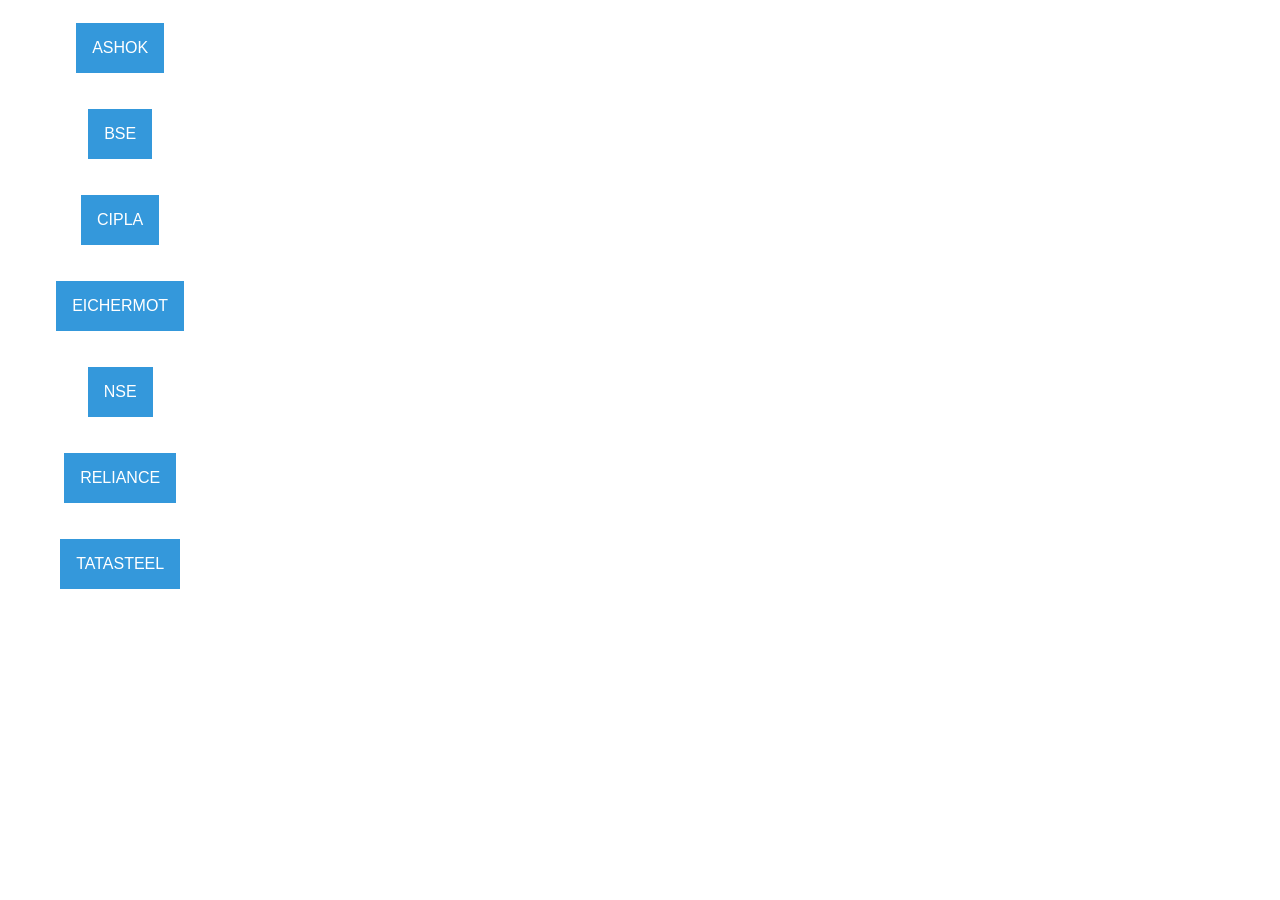
<file: index.html>
<!DOCTYPE html>
<html>
<head>
<meta name="viewport" content="width=device-width, initial-scale=1">
<style>
.dropbtn {
  background-color: #3498DB;
  color: white;
  padding: 16px;
  font-size: 16px;
  border: none;
  cursor: pointer;
}

.dropbtn:hover {
  background-color: #2980B9;
}
 .dropbtn:focus{
 background-color:#87CEEB;
 }

.dropdown {
  position:sticky;
  display: inline-block;
  z-index: 2;
}

.dropdown-content {
  display: none;
  position: absolute;
  background-color: #f1f1f1;
  min-width: 160px;
  overflow: auto;
  box-shadow: 0px 8px 16px 0px rgba(0,0,0,0.2);
  z-index: 1;
}

.dropdown-content a {
  color: black;
  padding: 12px 16px;
  text-decoration: none;
  display: block;
}
.pos{
display: grid;
  grid-template-columns: auto auto auto;
  padding : 5px;
  position: sticky;
  top: 0;
  z-index: 2;
}

.dropdown a:hover {background-color: #ddd;}

.show {display: block;}
body, html {
  height: 100%;
  margin: 0;
  font-family: Arial, Helvetica, sans-serif;
}

* {
  box-sizing: border-box;
}

.bg-image {
  /* The image used */
  background-image: url("https://media.istockphoto.com/id/943292690/photo/financial-and-technical-data-analysis-graph-showing-stock-market-trends.jpg?s=612x612&w=0&k=20&c=pPx6ScJIqxo60fAExwJRIzYNQ_Jd-l-L78yUIJEzfAY=");
  
  /* Add the blur effect */
  filter: blur(8px);
  -webkit-filter: blur(8px);
  
  /* Full height */
  height: 100%; 
  
  /* Center and scale the image nicely */
  background-position: center;
  background-repeat: no-repeat;
  background-size: cover;
}

/* Position text in the middle of the page/image */
.bg-btn {
  
  position: absolute;
  top: 10%;
  left: 20%;
  transform: translate(-50%, -50%);
  z-index: 2;
  width: 40%;
  padding: 5px;
  text-align: center;
}
.bg-text {
  background-color: rgb(0,0,0); /* Fallback color */
  background-color: rgba(0,0,0, 0.4); /* Black w/opacity/see-through */
  color: white;
  font-weight: bold;
  border: 3px solid #f1f1f1;
  position: absolute;
  top: 50%;
  left: 50%;
  transform: translate(-50%, -50%);
  z-index: 2;
  width: 80%;
  padding: 20px;
  text-align: center;
}
</style>
</head>
<body>

<div class="bg-image"></div>

<div class="bg-btn">
  <div class="pos">
<div class="dropdown">
	<br><br><br><br><br><br><br><br><br><br><br><br>
	<br><br><br><br><br><br><br><br><br><br><br><br>
  <a href="ashok.html"><button  class="dropbtn">ASHOK
</button></a>
<br>
<br>
<br>
<a href="BSE.html"><button  class="dropbtn">BSE
</button></a>
<br><br><br>
<a href="cipla.html"><button  class="dropbtn">CIPLA
</button></a>
<br><br><br>
<a href="eichermot.html"><button  class="dropbtn">EICHERMOT
</button></a>
<br><br><br>
<a href="nse.html"><button  class="dropbtn">NSE
</button></a>
<br><br><br>
<a href="reliance.html"><button  class="dropbtn">RELIANCE
</button></a>
<br><br><br>
<a href="tatasteel.html"><button  class="dropbtn">TATASTEEL
</button></a>
  <div id="myDropdown" class="dropdown-content">
    <a href="index.html">NSE</a>
    <a href="#about">BSE</a>
  </div>
</div>
<div class="dropdown">
<div class ="options">
<button onclick="myFunction1()" class="dropbtn">Options</button>
  <div id="myDropdown1" class="dropdown-content">
    <a href="projhtml.html">Logout</a>
  </div>
</div>
</div>
</div>
</div>
<script>
function myFunction() {
  document.getElementById("myDropdown").classList.toggle("show");
}
function myFunction1(){
 document.getElementById("myDropdown1").classList.toggle("show");
}
</script>
</body>
</html>
</file>
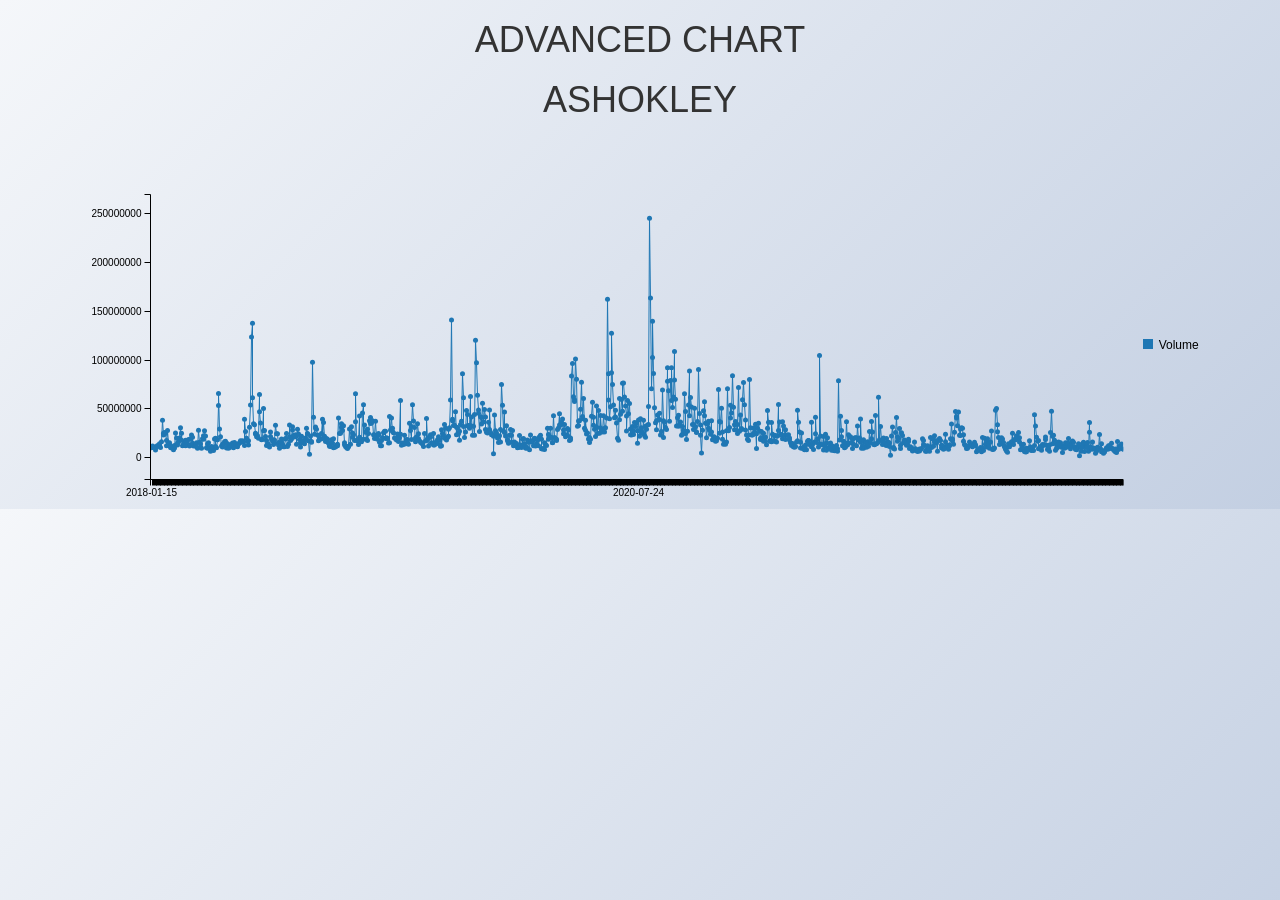
<file: ashok.html>
<!DOCTYPE html>
<html>
	<head>
		<style>
			body{
				background-image: linear-gradient(135deg, #f5f7fa 0%, #c3cfe2 100%)
			}
		</style>
		<b>
			<h1 align="center">ADVANCED CHART</h1>
		</b>
		<h1 align="center">ASHOKLEY</h1>
		<title>Graphs from CSVs</title>
		<link rel='stylesheet' href='stylesheets/style.css' />
		<link rel='stylesheet' href='stylesheets/bootstrap.min.css' />
		<link rel='stylesheet' href='stylesheets/font-awesome.min.css' />

		<!-- Load c3.css -->
		<link href="stylesheets/c3.css" rel="stylesheet" type="text/css">

		<!-- Load d3.js and c3.js -->
		<script src="javascripts/d3.v3.min.js" charset="utf-8"></script>
		<script src="javascripts/c3.min.js"></script>

		<!-- Load papaparse.js -->
		<script src="javascripts/papaparse.min.js"></script>
  	</head>
  	<body>
  	
	<br><br><br>
    
	<div class="container">
    		<div id="chart"></div>
    	</div>

	<script src="javascripts/create-graph-Ashok.js"></script>
  	</body>
</html>
</file>
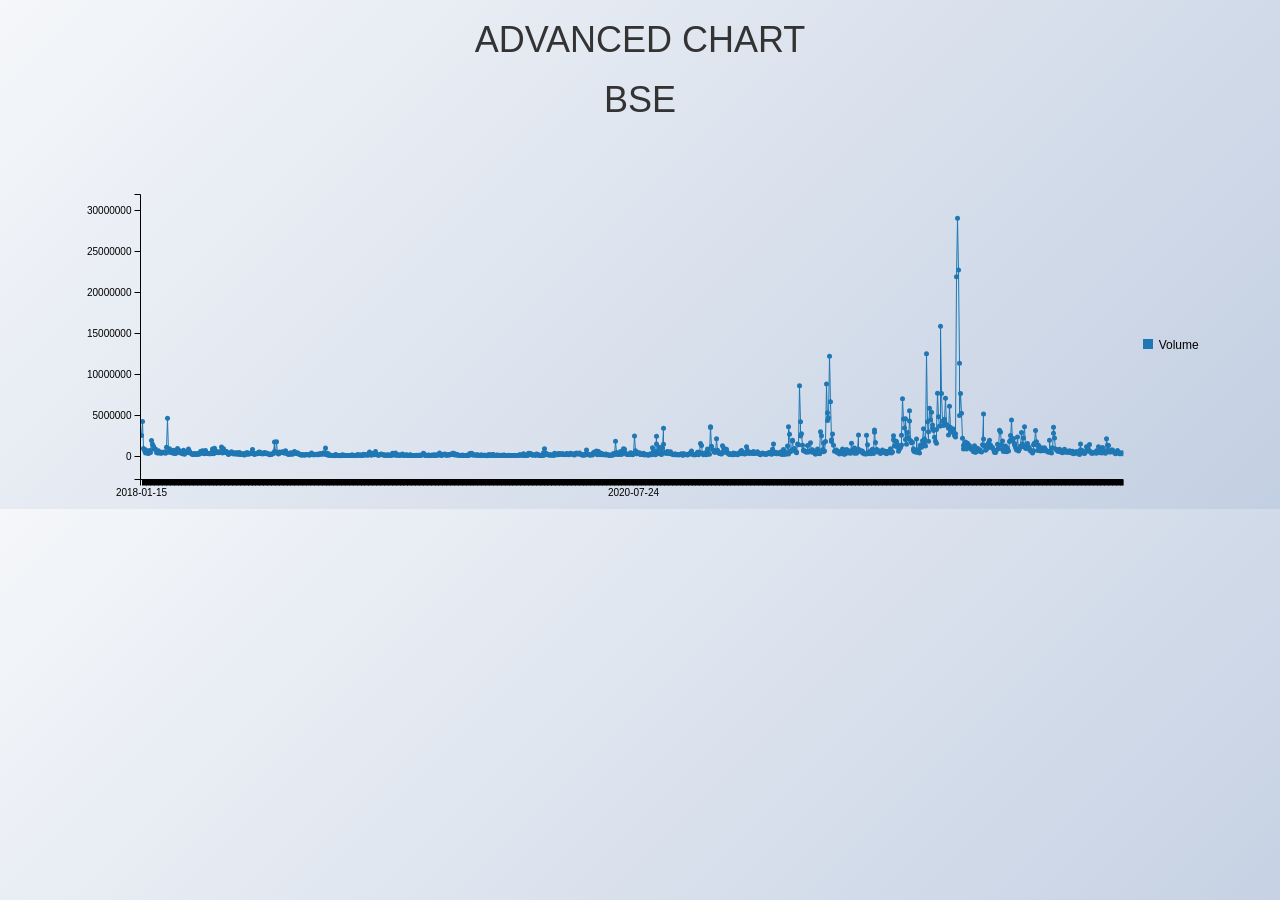
<file: BSE.html>
<!DOCTYPE html>
<html>
	<head>
		<style>
			body{
				background-image: linear-gradient(135deg, #f5f7fa 0%, #c3cfe2 100%)
			}
		</style>
		<b>
			<h1 align="center">ADVANCED CHART</h1>
		</b>
		<h1 align="center">BSE</h1>
		<title>Graphs from CSVs</title>
		<link rel='stylesheet' href='stylesheets/style.css' />
		<link rel='stylesheet' href='stylesheets/bootstrap.min.css' />
		<link rel='stylesheet' href='stylesheets/font-awesome.min.css' />

		<!-- Load c3.css -->
		<link href="stylesheets/c3.css" rel="stylesheet" type="text/css">

		<!-- Load d3.js and c3.js -->
		<script src="javascripts/d3.v3.min.js" charset="utf-8"></script>
		<script src="javascripts/c3.min.js"></script>

		<!-- Load papaparse.js -->
		<script src="javascripts/papaparse.min.js"></script>
  	</head>
  	<body>
  	
	<br><br><br>
    
	<div class="container">
    		<div id="chart"></div>
    	</div>

	<script src="javascripts/create-graph-BSE.js"></script>
  	</body>
</html>
</file>
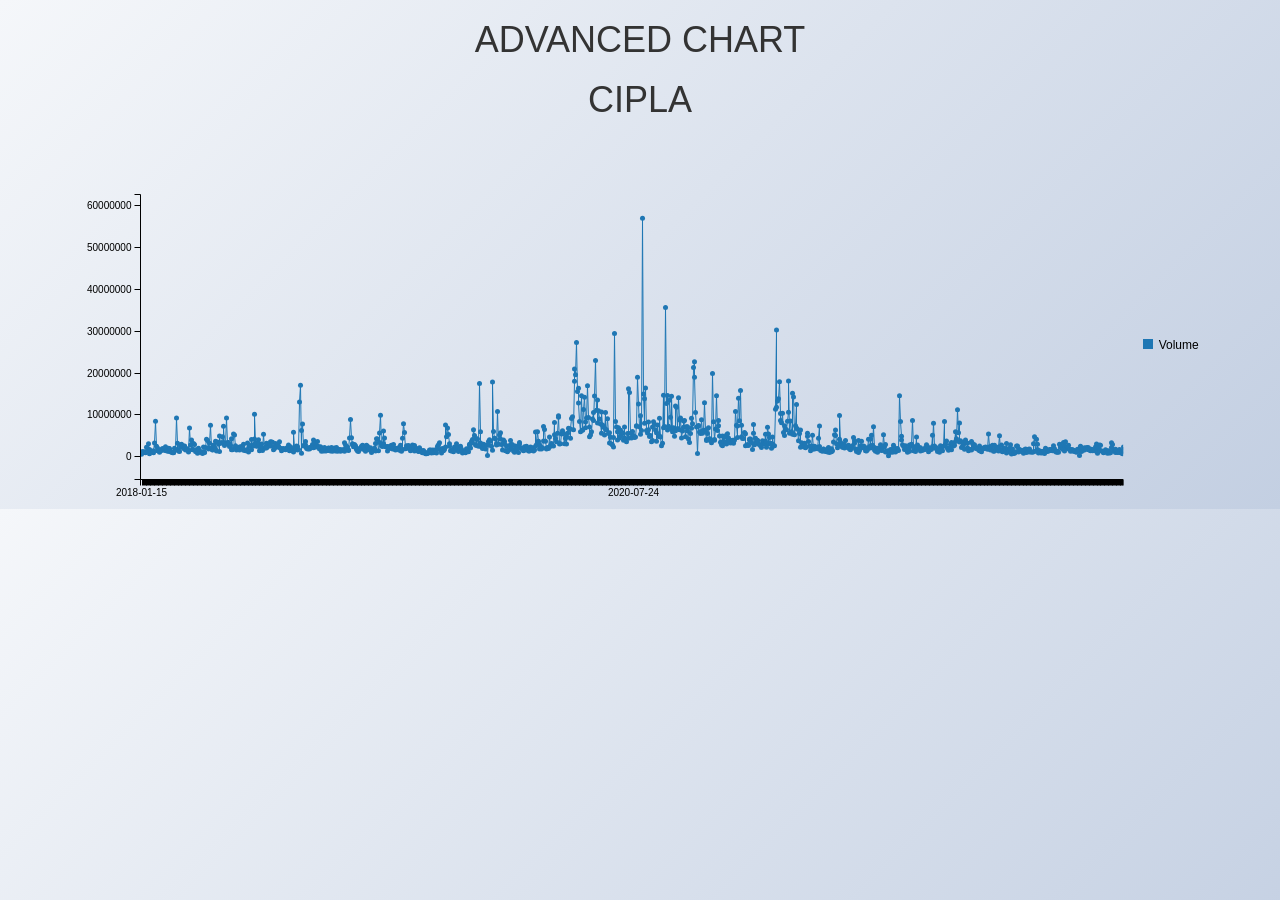
<file: cipla.html>
<!DOCTYPE html>
<html>
	<head>
		<style>
			body{
				background-image: linear-gradient(135deg, #f5f7fa 0%, #c3cfe2 100%)
			}
		</style>
		<title>CIPLA</title>
		<b>
			<h1 align="center">ADVANCED CHART</h1>
		</b>
		<h1 align="center">CIPLA</h1>
		<link rel='stylesheet' href='stylesheets/style.css' />
		<link rel='stylesheet' href='stylesheets/bootstrap.min.css' />
		<link rel='stylesheet' href='stylesheets/font-awesome.min.css' />

		<!-- Load c3.css -->
		<link href="stylesheets/c3.css" rel="stylesheet" type="text/css">

		<!-- Load d3.js and c3.js -->
		<script src="javascripts/d3.v3.min.js" charset="utf-8"></script>
		<script src="javascripts/c3.min.js"></script>

		<!-- Load papaparse.js -->
		<script src="javascripts/papaparse.min.js"></script>
  	</head>
  	<body>
  	
	<br><br><br>
    
	<div class="container">
    		<div id="chart"></div>
    	</div>

	<script src="javascripts/create-graph-Cipla.js"></script>
  	</body>
</html>
</file>
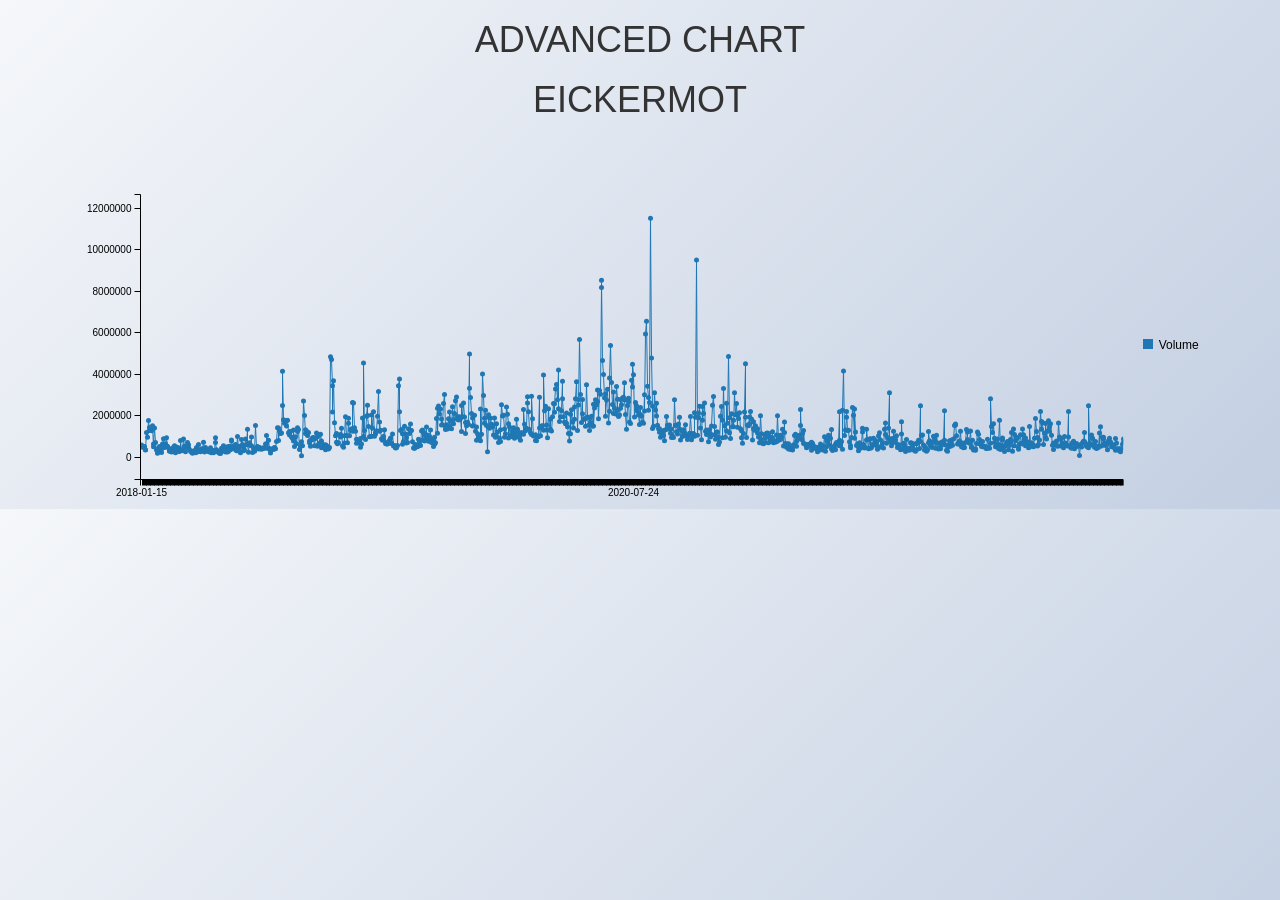
<file: eichermot.html>
<!DOCTYPE html>
<html>
	<head>
		<style>
			body{
				background-image: linear-gradient(135deg, #f5f7fa 0%, #c3cfe2 100%)
			}
		</style>
		<title>EICKERMOT</title>
		<b>
			<h1 align="center">ADVANCED CHART</h1>
		</b>
		<h1 align="center">EICKERMOT</h1>

		<title>Graphs from CSVs</title>
		<link rel='stylesheet' href='stylesheets/style.css' />
		<link rel='stylesheet' href='stylesheets/bootstrap.min.css' />
		<link rel='stylesheet' href='stylesheets/font-awesome.min.css' />

		<!-- Load c3.css -->
		<link href="stylesheets/c3.css" rel="stylesheet" type="text/css">

		<!-- Load d3.js and c3.js -->
		<script src="javascripts/d3.v3.min.js" charset="utf-8"></script>
		<script src="javascripts/c3.min.js"></script>

		<!-- Load papaparse.js -->
		<script src="javascripts/papaparse.min.js"></script>
  	</head>
  	<body>
  	
	<br><br><br>
    
	<div class="container">
    		<div id="chart"></div>
    	</div>

	<script src="javascripts/create-graph-Eichermot.js"></script>
  	</body>
</html>
</file>
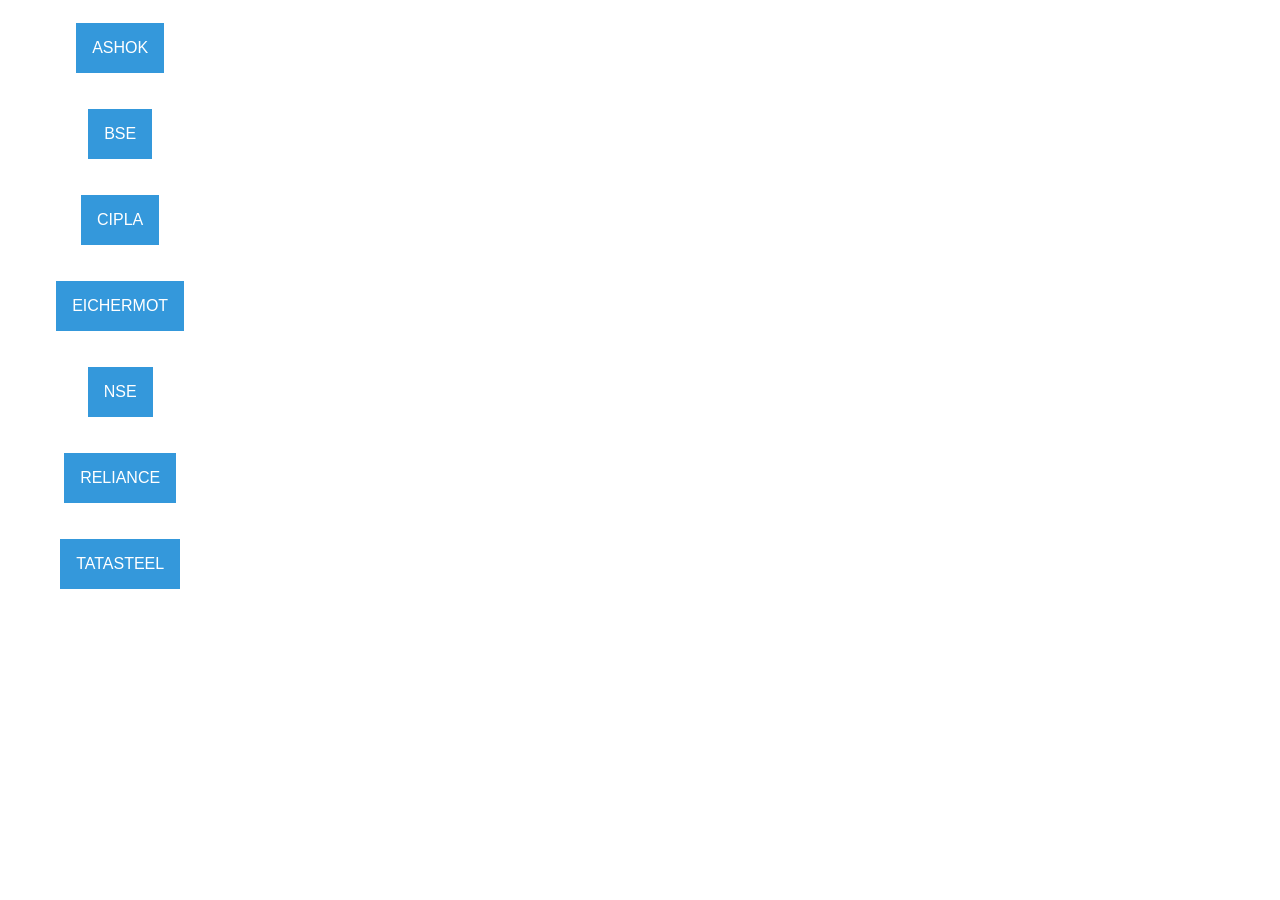
<file: INDEXFORBSE.HTML>
<!DOCTYPE html>
<html>
<head>
<meta name="viewport" content="width=device-width, initial-scale=1">
<style>
.dropbtn {
  background-color: #3498DB;
  color: white;
  padding: 16px;
  font-size: 16px;
  border: none;
  cursor: pointer;
}

.dropbtn:hover {
  background-color: #2980B9;
}
 .dropbtn:focus{
 background-color:#87CEEB;
 }

.dropdown {
  position:sticky;
  display: inline-block;
  z-index: 2;
}

.dropdown-content {
  display: none;
  position: absolute;
  background-color: #f1f1f1;
  min-width: 160px;
  overflow: auto;
  box-shadow: 0px 8px 16px 0px rgba(0,0,0,0.2);
  z-index: 1;
}

.dropdown-content a {
  color: black;
  padding: 12px 16px;
  text-decoration: none;
  display: block;
}
.pos{
display: grid;
  grid-template-columns: auto auto auto;
  padding : 5px;
  position: sticky;
  top: 0;
  z-index: 2;
}

.dropdown a:hover {background-color: #ddd;}

.show {display: block;}
body, html {
  height: 100%;
  margin: 0;
  font-family: Arial, Helvetica, sans-serif;
}

* {
  box-sizing: border-box;
}

.bg-image {
  /* The image used */
  background-image: url("https://images.pexels.com/photos/6801648/pexels-photo-6801648.jpeg?auto=compress&cs=tinysrgb&w=600");
  
  /* Add the blur effect */
  
  
  /* Full height */
  height: 100%; 
  
  /* Center and scale the image nicely */
  background-position: center;
  background-repeat: no-repeat;
  background-size: cover;
}

/* Position text in the middle of the page/image */
.bg-btn {
  
  position: absolute;
  top: 10%;
  left: 20%;
  transform: translate(-50%, -50%);
  z-index: 2;
  width: 40%;
  padding: 5px;
  text-align: center;
}
.bg-text {
  background-color: rgb(0,0,0); /* Fallback color */
  background-color: rgba(0,0,0, 0.4); /* Black w/opacity/see-through */
  color: white;
  font-weight: bold;
  border: 3px solid #f1f1f1;
  position: absolute;
  top: 50%;
  left: 50%;
  transform: translate(-50%, -50%);
  z-index: 2;
  width: 80%;
  padding: 20px;
  text-align: center;
}
</style>
</head>
<body>

<div class="bg-image"></div>

<div class="bg-btn">
  <div class="pos">
<div class="dropdown">
	<br><br><br><br><br><br><br><br><br><br><br><br>
	<br><br><br><br><br><br><br><br><br><br><br><br>
  <a href="ashok.html"><button  class="dropbtn">ASHOK
</button></a>
<br>
<br>
<br>
<a href="BSE.html"><button  class="dropbtn">BSE
</button></a>
<br><br><br>
<a href="cipla.html"><button  class="dropbtn">CIPLA
</button></a>
<br><br><br>
<a href="eichermot.html"><button  class="dropbtn">EICHERMOT
</button></a>
<br><br><br>
<a href="nse.html"><button  class="dropbtn">NSE
</button></a>
<br><br><br>
<a href="reliance.html"><button  class="dropbtn">RELIANCE
</button></a>
<br><br><br>
<a href="tatasteel.html"><button  class="dropbtn">TATASTEEL
</button></a>
  <div id="myDropdown" class="dropdown-content">
    <a href="index.html">NSE</a>
    <a href="#about">BSE</a>
  </div>
</div>
<div class="dropdown">
<div class ="options">
<button onclick="myFunction1()" class="dropbtn">Options</button>
  <div id="myDropdown1" class="dropdown-content">
    <a href="projhtml.html">Logout</a>
  </div>
</div>
</div>
</div>
</div>
<script>
function myFunction() {
  document.getElementById("myDropdown").classList.toggle("show");
}
function myFunction1(){
 document.getElementById("myDropdown1").classList.toggle("show");
}
</script>
</body>
</html>
</file>
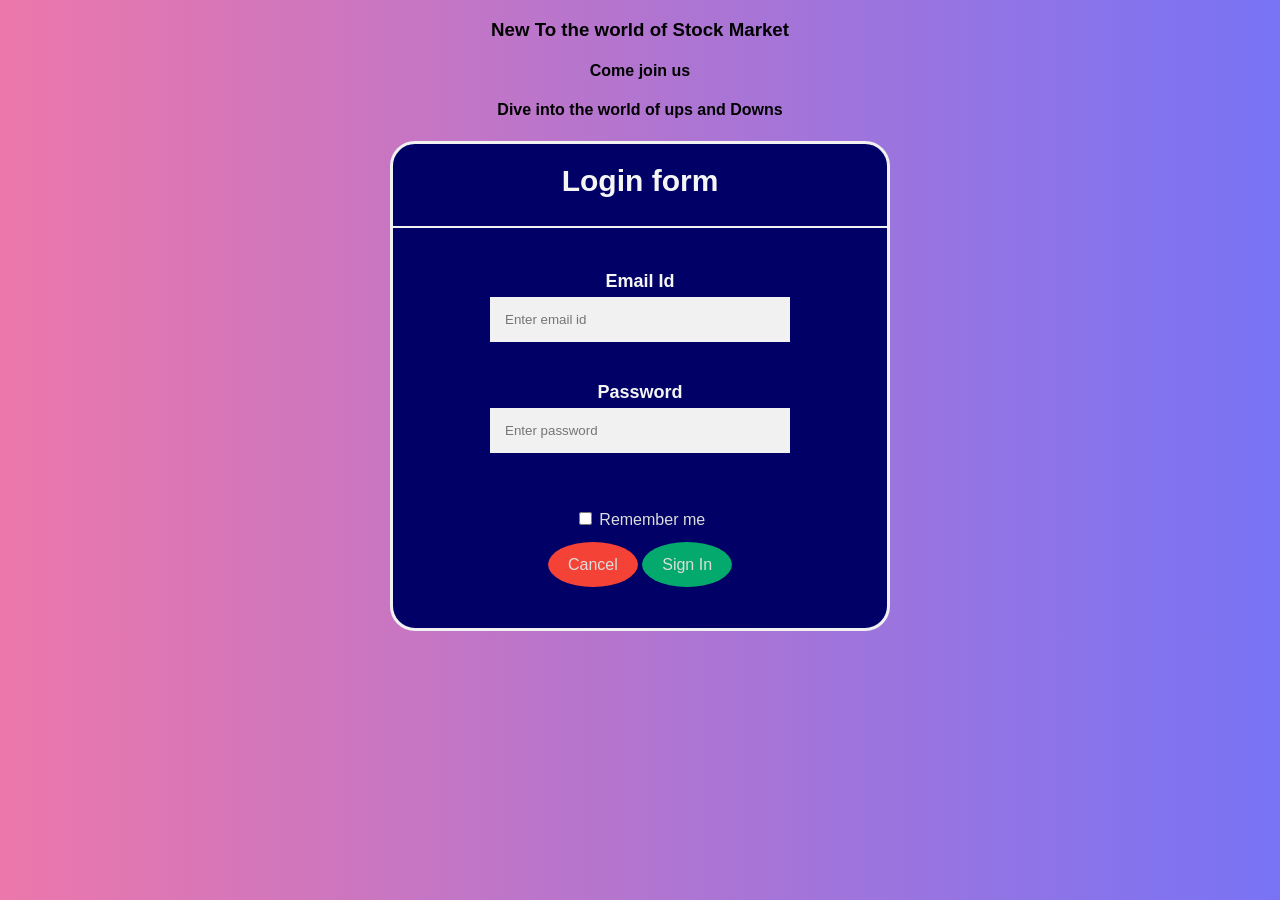
<file: logproj.html>
<!DOCTYPE html>
<html>
<style>
body {font-family: Arial, Helvetica, sans-serif;}
* {box-sizing: border-box;
  
}

input[type=text], input[type=password] {
  width: 300px;
  padding: 15px;
  margin: 5px 0 22px 0;
  display: inline-block;
  border: none;
  background: #f1f1f1;
}

input[type=text]:focus, input[type=password]:focus {
  background-color: #ddd;
  outline: red;
}

hr {
  border: 1px solid #f1f1f1;
  margin-bottom: 25px;
}

button {
  background-color: #04AA6D;
  color: white;
  padding: 14px 20px;
  margin: 8px 0;
  border: none;
  cursor: pointer;
  width: auto;
  opacity: 0.9;
}

button:hover {
  opacity:1;
}


.cancelbtn {
  padding: 14px 20px;
  background-color: #f44336;
}
.signupbtn{

 padding: 14px 20px;
  background-color: #04AA6D;
}

.cancelbtn, .signupbtn {
  border-radius: 75%;
}


.container {
  padding: 16px;
}
p{
  color: #ddd;
}

.clearfix::after {
  content: "";
  clear: both;
  display: table;
}
a:link {
  text-decoration: none;
  color: #ddd;
}

a:visited {
  text-decoration: none;color: #ddd;
}

a:hover {
  text-decoration: none;color: #ddd;
}

a:active {
  text-decoration: none;color: #ddd;
}


@media screen and (max-width: 300px) {
  .cancelbtn, .signupbtn {
     width: auto;
  }
}
body{
    
    background-image: linear-gradient(to right, #ec77ab 0%, #7873f5 100%);
    }
    form {
  border: 3px solid #f1f1f1;
  width: 500px;
  background-color: rgb(0, 0, 102);
  border-radius: 25px;

}
label{
  color: whitesmoke;
  text-align: left;
  font-size: large;
}
header{
  color: whitesmoke;
  font-size: 30px;
  padding: 20px;
}
</style>
<body>
<center>
    
    <h3 align="center">New To the world of Stock Market</h3>
    <h4>Come join us</h4>
    <h4>Dive into the world of ups and Downs</h4>
    
    <form >
      <header><b>Login form</b></header>
      <hr>
      <br>
        
        <label for ="email"><b>Email Id</b></label><br>
        <input type="text" placeholder="Enter email id" name="email" id="email" required>
        <br>
        <br>
        <label for ="password"><b>Password</b></label><br>
        <input type="password" placeholder="Enter password" name="psw" id="psw" required>
        <br>
        <br>
        
    <p>  <input type="checkbox"  name="remember" style="margin-bottom:15px"> Remember me
    </label></p>
    
    

    <div class="clearfix">
      <a href="projhtml.html"button type="button" class="cancelbtn">Cancel</button></a>
        <a href="logproj.html"  button type="submit" class="signupbtn">Sign In</button></a>
    </div>
  </div>
  <br>
  <br>
  <br>
</form>

</center>
</body>
</html>
</file>
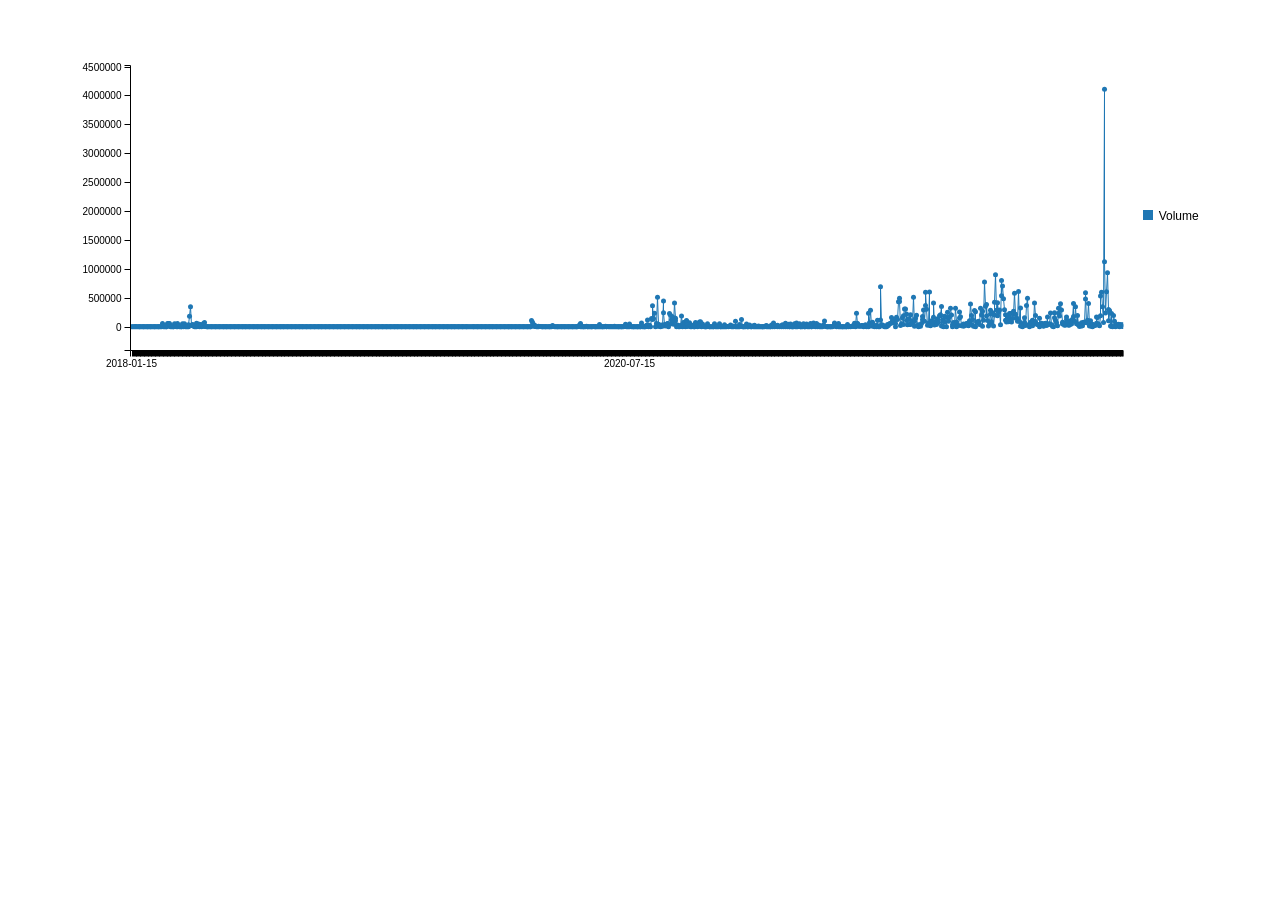
<file: nse.html>
<!DOCTYPE html>
<html>
	<head>
		<title>Graphs from CSVs</title>
		<link rel='stylesheet' href='stylesheets/style.css' />
		<link rel='stylesheet' href='stylesheets/bootstrap.min.css' />
		<link rel='stylesheet' href='stylesheets/font-awesome.min.css' />

		<!-- Load c3.css -->
		<link href="stylesheets/c3.css" rel="stylesheet" type="text/css">

		<!-- Load d3.js and c3.js -->
		<script src="javascripts/d3.v3.min.js" charset="utf-8"></script>
		<script src="javascripts/c3.min.js"></script>

		<!-- Load papaparse.js -->
		<script src="javascripts/papaparse.min.js"></script>
  	</head>
  	<body>
  	
	<br><br><br>
    
	<div class="container">
    		<div id="chart"></div>
    	</div>

	<script src="javascripts/create-graph-Nse.js"></script>
  	</body>
</html>
</file>
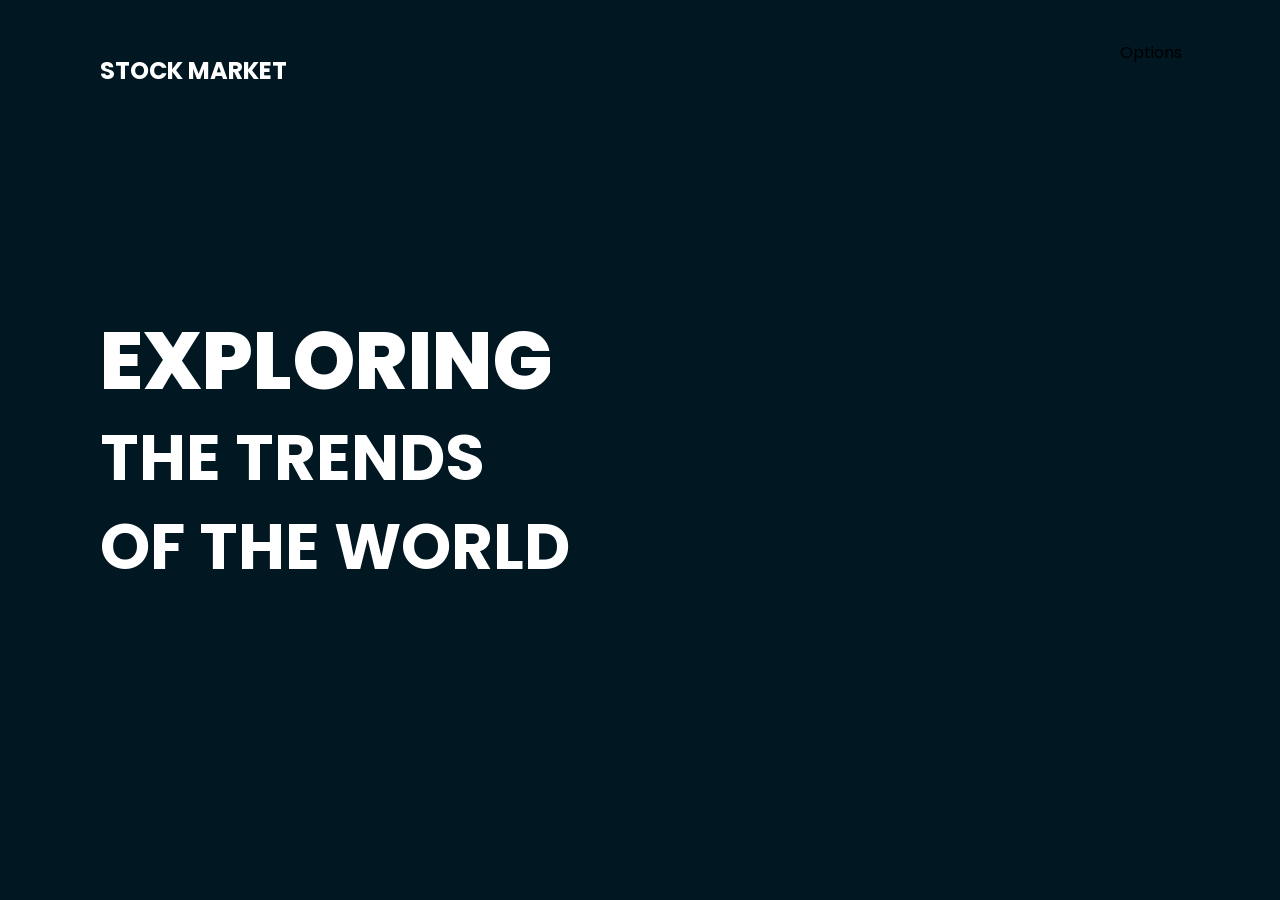
<file: projhtml.html>
<!DOCTYPE html>
<html lang="en">
    <head>
        <meta charset="utf-8" />
        <title>Travel Landing Page </title>
        
        <meta name="viewport" content="width=device-width, initial-scale=1, minimum-scale=1, maximum-scale=1" />
        <link rel="stylesheet" href="need1.css">
    </head>
      <body>
        <section class="showcase">
            <header>
              <h2 class="logo">Stock Market</h2>
              <div class="toggle">Options</div>
            </header>
            <video src="C:\Users\Shaik Aswia Simeen\OneDrive\Desktop\Flipr\video.02" muted loop autoplay></video>
            <div class="overlay"></div>
            <div class="text">
              
              <h2>Exploring</h2>
              <br>
              <h3>The Trends</h3>
              <br>
              <h3>Of the World</h3>
            </div>
            
          </section>
        <div class="menu">
            <ul>
              <li><a href="logproj.html">Login</a></li>
              <br>
              <br>
              <li><a href="regproj.html">Register</a></li>
            </ul>
          </div>
          <script>
          const menuToggle = document.querySelector('.toggle');
      const showcase = document.querySelector('.showcase');

      menuToggle.addEventListener('click', () => {
        menuToggle.classList.toggle('active');
        showcase.classList.toggle('active');
      })
      </script>
      </body>
</html>
</file>
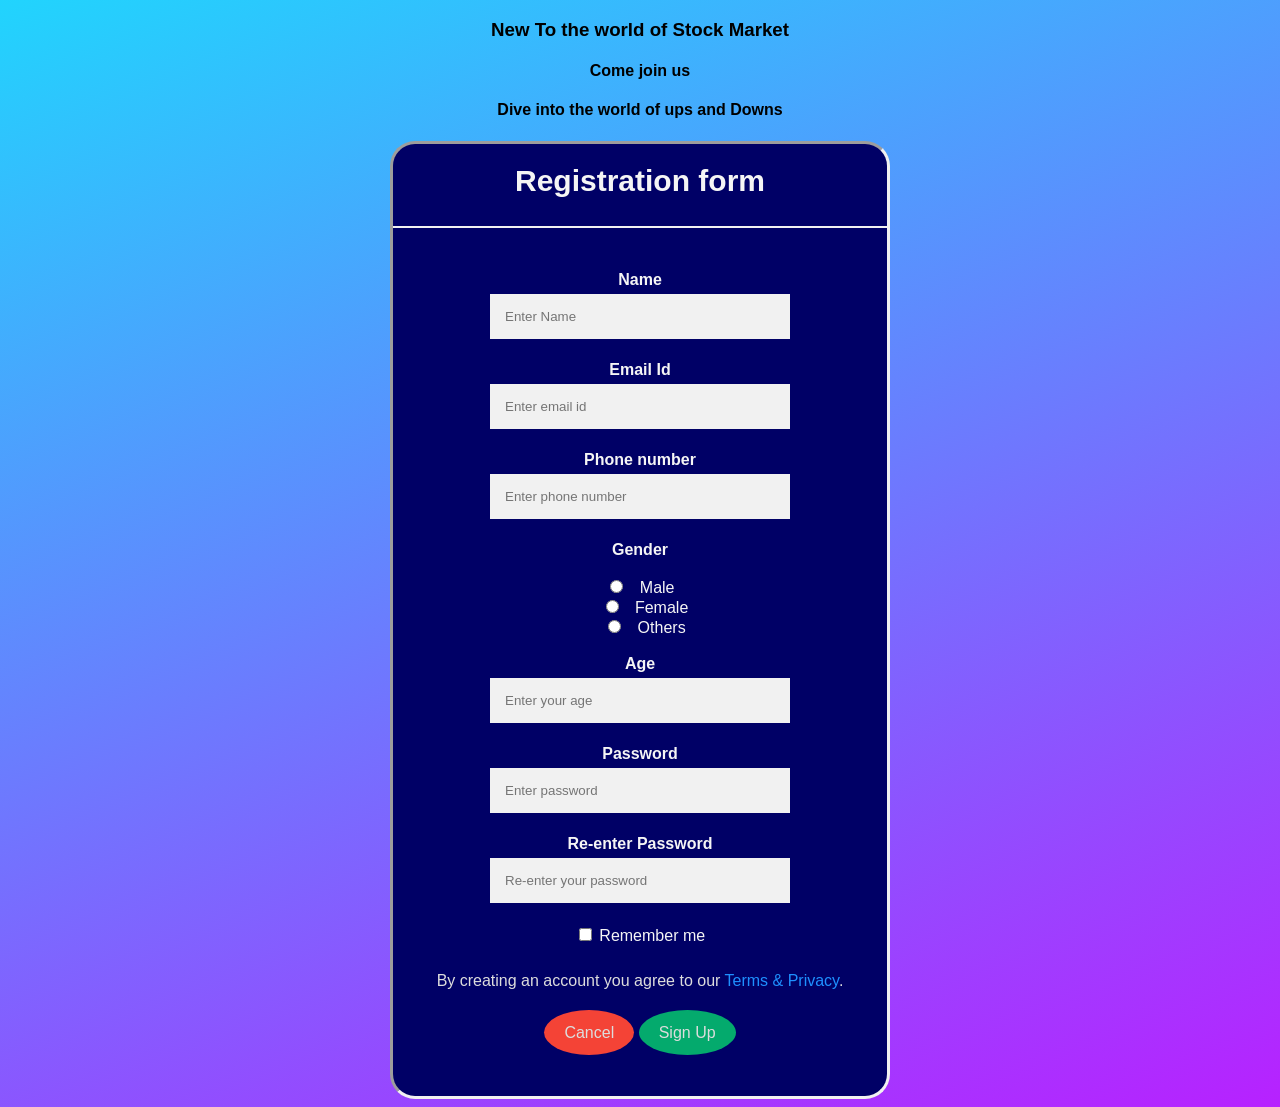
<file: regproj.html>
<!DOCTYPE html>
<html>
<style>
body {font-family: Arial, Helvetica, sans-serif;}
* {box-sizing: border-box;
  
}

input[type=text], input[type=password] {
  width: 300px;
  padding: 15px;
  margin: 5px 0 22px 0;
  display: inline-block;
  border: none;
  background: #f1f1f1;
}

input[type=text]:focus, input[type=password]:focus {
  background-color: #ddd;
  outline: red;
}

hr {
  border: 1px solid #f1f1f1;
  margin-bottom: 25px;
}

button {
  background-color: #04AA6D;
  color: white;
  padding: 14px 20px;
  margin: 8px 0;
  border: none;
  cursor: pointer;
  width: auto;
  opacity: 0.9;
}

button:hover {
  opacity:1;
}


.cancelbtn {
  padding: 14px 20px;
  background-color: #f44336;
}
.signupbtn{

 padding: 14px 20px;
  background-color: #04AA6D;
}

.cancelbtn, .signupbtn {
  border-radius: 75%;
}


.container {
  padding: 16px;
}
p{
  color: #ddd;
}

.clearfix::after {
  content: "";
  clear: both;
  display: table;
}
a:link {
  text-decoration: none;
  color: #ddd;
}

a:visited {
  text-decoration: none;color: #ddd;
}

a:hover {
  text-decoration: none;color: #ddd;
}

a:active {
  text-decoration: none;color: #ddd;
}


@media screen and (max-width: 300px) {
  .cancelbtn, .signupbtn {
     width: auto;
  }
}
body{
    background-image: linear-gradient(-20deg, #b721ff 0%, #21d4fd 100%);
    }
form {
  border: 3px inset #f1f1f1;
  width: 500px;
  background-color: rgb(0, 0, 102);
  border-radius: 25px;

}
label{
  color: whitesmoke;
  text-align: left;
  font-size: medium;
}
header{
  color: whitesmoke;
  font-size: 30px;
  padding: 20px;
}
</style>
<body>
<center>
    
    <h3 align="center">New To the world of Stock Market</h3>
    <h4>Come join us</h4>
    <h4>Dive into the world of ups and Downs</h4>
    
    <form >
      <header><b>Registration form</b></header>
      <hr>
      <br>
        <label for="Name"><b>Name</b></label><br>
        <input type="text" placeholder="Enter Name" name="name" id="name" required>
        <br>
        <label for ="email"><b>Email Id</b></label><br>
        <input type="text" placeholder="Enter email id" name="email" id="email" required>
        <br>
        <label for ="Phone number"><b>Phone number</b></label><br>
        <input type="text" placeholder="Enter phone number" name="Phone number" id="phone-number" required>
        <br>
        <label for="gender"><b>Gender</b></label><br> <br>
        
        <input type="radio" id="Male" name="gender" value="Male">
  <label for="gender">Male</label><br>
  <input type="radio" id="Female" name="gender" value="Female">
  <label for="gender">Female</label><br>
  <input type="radio" id="Others" name="gender" value="Others">
  <label for="gender">Others</label>
        </select>
        <br> <br>
        <label for="age"><b>Age</b></label><br>
        <input type="text" placeholder="Enter your age" name="age" id="age" required>
        <br>

        <label for ="password"><b>Password</b></label><br>
        <input type="password" placeholder="Enter password" name="psw" id="psw" required>
        <br>
        <label for ="retype-psw"><b>Re-enter Password</b></label><br>
        <input type="password" placeholder="Re-enter your password" name="retype-psw" id="retype-psw" required>
        <br>
    <label>
      <input type="checkbox"  name="remember" style="margin-bottom:15px"> Remember me
    </label>
    
    <p>By creating an account you agree to our <a href="#" style="color:dodgerblue">Terms & Privacy</a>.</p>
<br>

    <div class="clearfix">
      <a href="projhtml.html"button type="button" class="cancelbtn">Cancel</button></a>
        <a href="logproj.html"  button type="submit" class="signupbtn">Sign Up</button></a>
    </div>
  </div>
  <br>
  <br>
  <br>
</form>

</center>
</body>
</html>
</file>
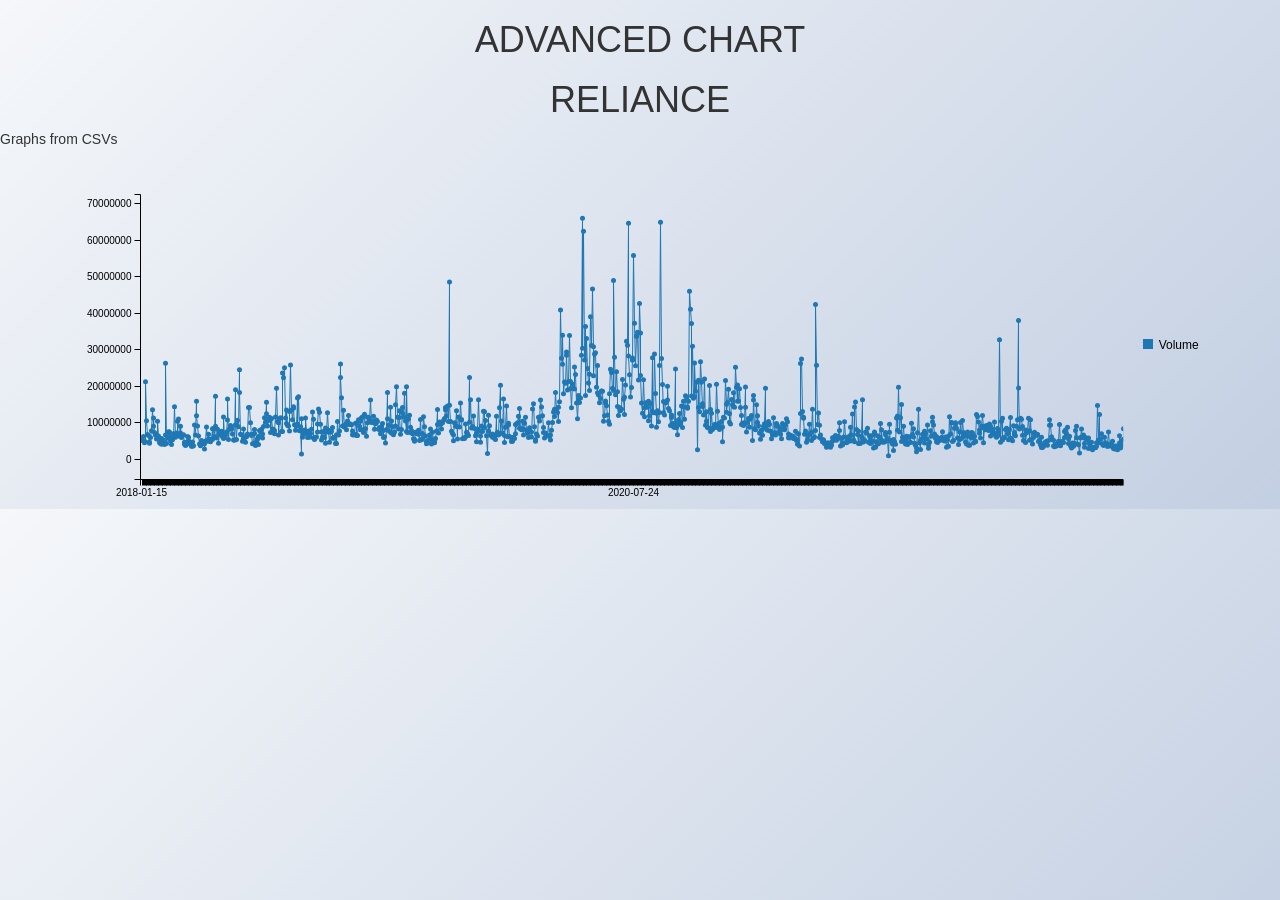
<file: reliance.html>
<!DOCTYPE html>
<html>
	<head>
		<style>
			body{
				background-image: linear-gradient(135deg, #f5f7fa 0%, #c3cfe2 100%)
			}
		</style>
		<b>
			<h1 align="center">ADVANCED CHART</h1>
		</b>
		<h1 align="center">RELIANCE</h1
		<title>Graphs from CSVs</title>
		<link rel='stylesheet' href='stylesheets/style.css' />
		<link rel='stylesheet' href='stylesheets/bootstrap.min.css' />
		<link rel='stylesheet' href='stylesheets/font-awesome.min.css' />

		<!-- Load c3.css -->
		<link href="stylesheets/c3.css" rel="stylesheet" type="text/css">

		<!-- Load d3.js and c3.js -->
		<script src="javascripts/d3.v3.min.js" charset="utf-8"></script>
		<script src="javascripts/c3.min.js"></script>

		<!-- Load papaparse.js -->
		<script src="javascripts/papaparse.min.js"></script>
  	</head>
  	<body>
  	
	<br><br><br>
    
	<div class="container">
    		<div id="chart"></div>
    	</div>

	<script src="javascripts/create-graph-Reliance.js"></script>
  	</body>
</html>
</file>
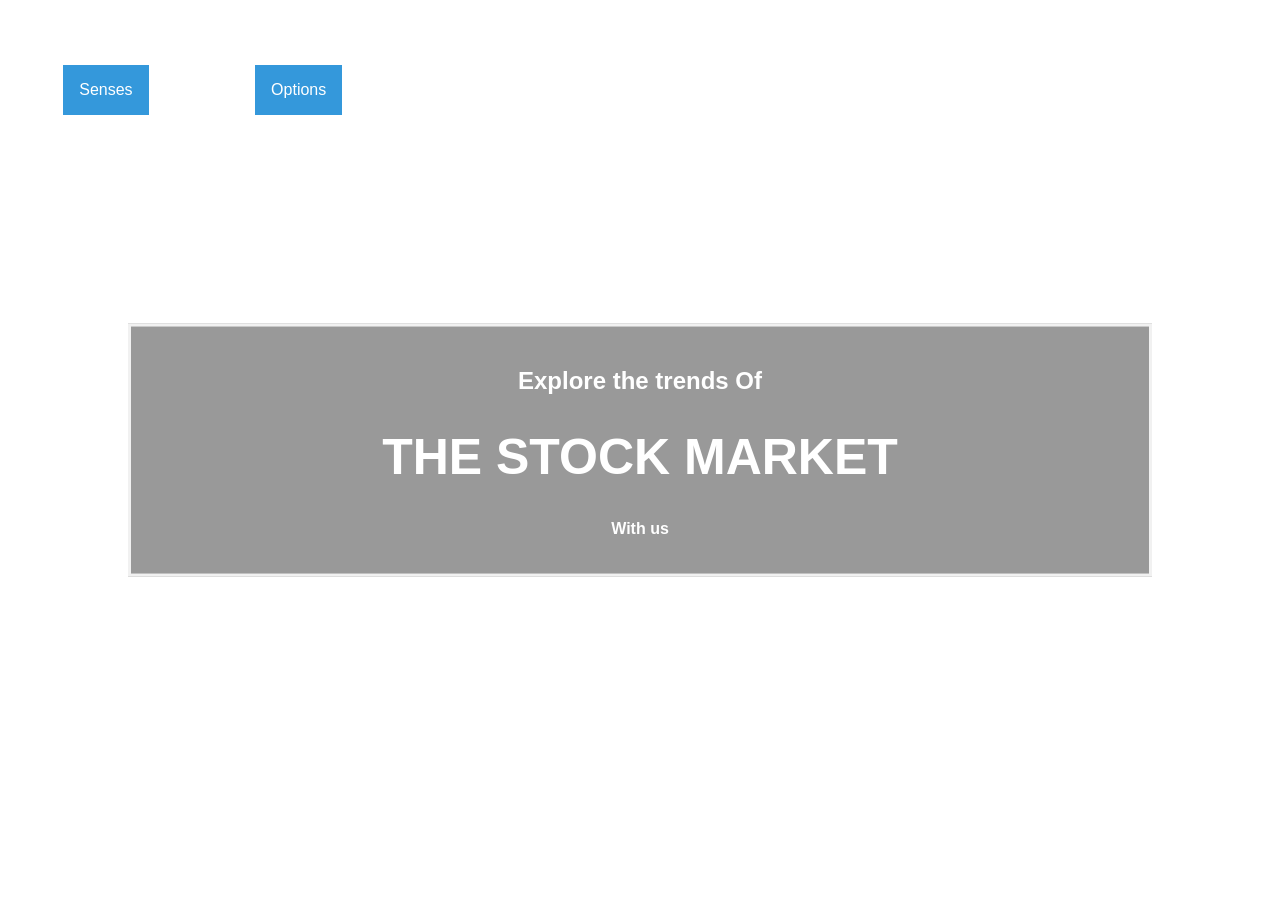
<file: selectproj.html>
<!DOCTYPE html>
<html>
<head>
<meta name="viewport" content="width=device-width, initial-scale=1">
<style>
.dropbtn {
  background-color: #3498DB;
  color: white;
  padding: 16px;
  font-size: 16px;
  border: none;
  cursor: pointer;
}

.dropbtn:hover {
  background-color: #2980B9;
}
 .dropbtn:focus{
 background-color:#87CEEB;
 }

.dropdown {
  position:sticky;
  display: inline-block;
  z-index: 2;
}

.dropdown-content {
  display: none;
  position: absolute;
  background-color: #f1f1f1;
  min-width: 160px;
  overflow: auto;
  box-shadow: 0px 8px 16px 0px rgba(0,0,0,0.2);
  z-index: 1;
}

.dropdown-content a {
  color: black;
  padding: 12px 16px;
  text-decoration: none;
  display: block;
}
.pos{
display: grid;
  grid-template-columns: auto auto auto;
  padding : 5px;
  position: sticky;
  top: 0;
  z-index: 2;
}

.dropdown a:hover {background-color: #ddd;}

.show {display: block;}
body, html {
  height: 100%;
  margin: 0;
  font-family: Arial, Helvetica, sans-serif;
}

* {
  box-sizing: border-box;
}

.bg-image {
  /* The image used */
  background-image: url("https://wallpaperaccess.com/full/1393720.jpg");
  
  /* Add the blur effect */
  filter: blur(8px);
  -webkit-filter: blur(8px);
  
  /* Full height */
  height: 100%; 
  
  /* Center and scale the image nicely */
  background-position: center;
  background-repeat: no-repeat;
  background-size: cover;
}

/* Position text in the middle of the page/image */
.bg-btn {
  
  position: absolute;
  top: 10%;
  left: 20%;
  transform: translate(-50%, -50%);
  z-index: 2;
  width: 40%;
  padding: 5px;
  text-align: center;
}
.bg-text {
  background-color: rgb(0,0,0); /* Fallback color */
  background-color: rgba(0,0,0, 0.4); /* Black w/opacity/see-through */
  color: white;
  font-weight: bold;
  border: 3px solid #f1f1f1;
  position: absolute;
  top: 50%;
  left: 50%;
  transform: translate(-50%, -50%);
  z-index: 2;
  width: 80%;
  padding: 20px;
  text-align: center;
}
</style>
</head>
<body>

<div class="bg-image"></div>
<div class="bg-text">
  <h2>Explore the trends Of</h2>
  <h1 style="font-size:50px">THE STOCK MARKET</h1>
  <p>With us</p>
</div>
<div class="bg-btn">
  <div class="pos">
<div class="dropdown">
  <button onclick="myFunction()" class="dropbtn">Senses</button>
  <div id="myDropdown" class="dropdown-content">
    <a href="index.html">NSE</a>
    <a href="INDEXFORBSE.HTML">BSE</a>
  </div>
</div>
<div class="dropdown">
<div class ="options">
<button onclick="myFunction1()" class="dropbtn">Options</button>
  <div id="myDropdown1" class="dropdown-content">
    <a href="projhtml.html">Logout</a>
  </div>
</div>
</div>
</div>
</div>
<script>
function myFunction() {
  document.getElementById("myDropdown").classList.toggle("show");
}
function myFunction1(){
 document.getElementById("myDropdown1").classList.toggle("show");
}
</script>
</body>
</html>
</file>
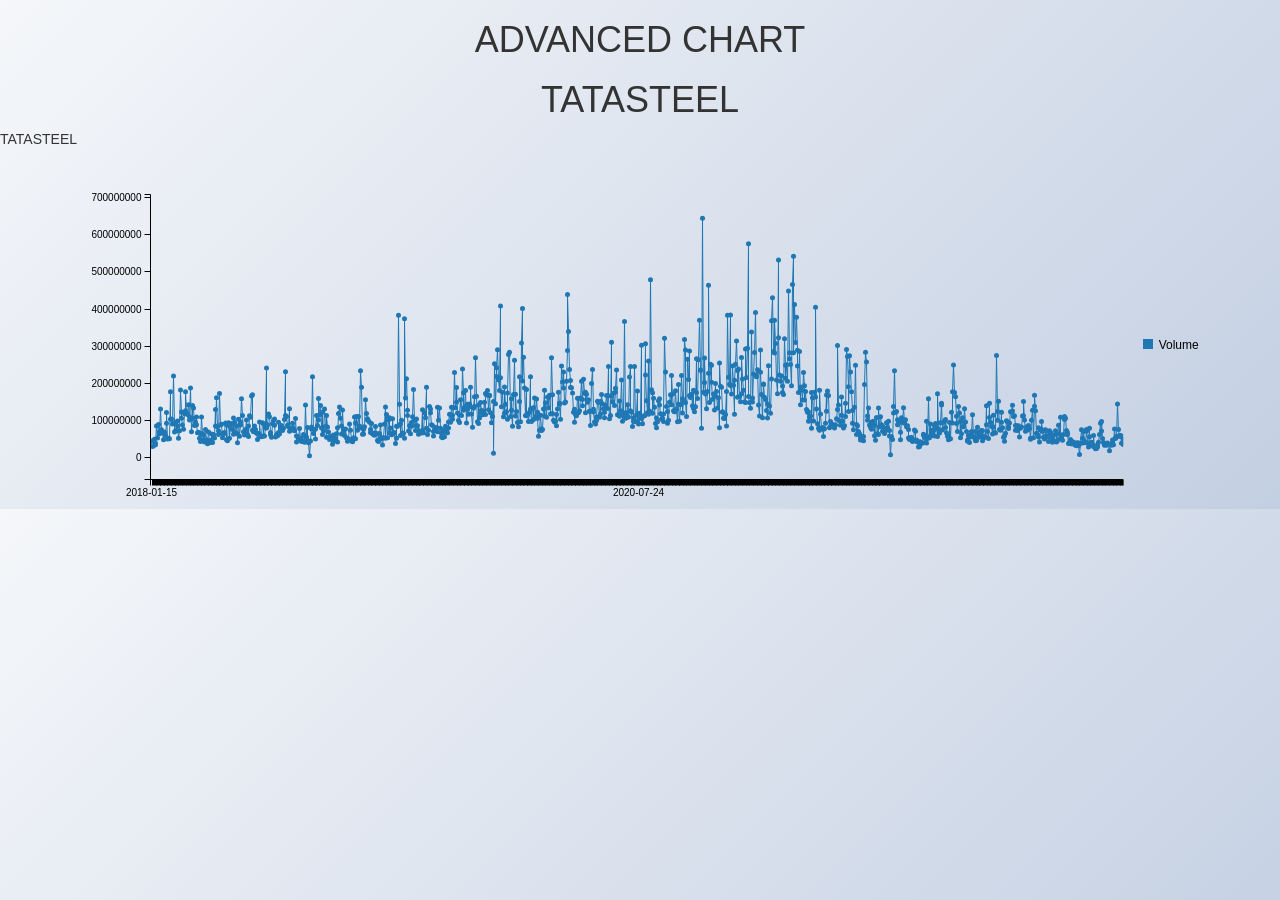
<file: tatasteel.html>
<!DOCTYPE html>
<html>
	<head>
		<style>
			body{
				background-image: linear-gradient(135deg, #f5f7fa 0%, #c3cfe2 100%)
			}
		</style>
		<title>TATASTEEL</title>
		<b>
			<h1 align="center">ADVANCED CHART</h1>
		</b>
		<h1 align="center">TATASTEEL</h1
		<title>TATASTEEL</title>
		<link rel='stylesheet' href='stylesheets/style.css' />
		<link rel='stylesheet' href='stylesheets/bootstrap.min.css' />
		<link rel='stylesheet' href='stylesheets/font-awesome.min.css' />

		<!-- Load c3.css -->
		<link href="stylesheets/c3.css" rel="stylesheet" type="text/css">

		<!-- Load d3.js and c3.js -->
		<script src="javascripts/d3.v3.min.js" charset="utf-8"></script>
		<script src="javascripts/c3.min.js"></script>

		<!-- Load papaparse.js -->
		<script src="javascripts/papaparse.min.js"></script>
  	</head>
  	<body>
  	
	<br><br><br>
    
	<div class="container">
    		<div id="chart"></div>
    	</div>

	<script src="javascripts/create-graph-Tatasteel.js"></script>
  	</body>
</html>
</file>
<file: stylesheets/style.css>
body: {
	
}
</file>
<file: stylesheets/c3.css>
/*-- Chart --*/
.c3 svg {
  font: 10px sans-serif;
  -webkit-tap-highlight-color: transparent; }

.c3 path, .c3 line {
  fill: none;
  stroke: #000; }

.c3 text {
  -webkit-user-select: none;
  -moz-user-select: none;
  user-select: none; }

.c3-legend-item-tile,
.c3-xgrid-focus,
.c3-ygrid,
.c3-event-rect,
.c3-bars path {
  shape-rendering: crispEdges; }

.c3-chart-arc path {
  stroke: #fff; }

.c3-chart-arc text {
  fill: #fff;
  font-size: 13px; }

/*-- Axis --*/
/*-- Grid --*/
.c3-grid line {
  stroke: #aaa; }

.c3-grid text {
  fill: #aaa; }

.c3-xgrid, .c3-ygrid {
  stroke-dasharray: 3 3; }

/*-- Text on Chart --*/
.c3-text.c3-empty {
  fill: #808080;
  font-size: 2em; }

/*-- Line --*/
.c3-line {
  stroke-width: 1px; }

/*-- Point --*/
.c3-circle._expanded_ {
  stroke-width: 1px;
  stroke: white; }

.c3-selected-circle {
  fill: white;
  stroke-width: 2px; }

/*-- Bar --*/
.c3-bar {
  stroke-width: 0; }

.c3-bar._expanded_ {
  fill-opacity: 0.75; }

/*-- Focus --*/
.c3-target.c3-focused {
  opacity: 1; }

.c3-target.c3-focused path.c3-line, .c3-target.c3-focused path.c3-step {
  stroke-width: 2px; }

.c3-target.c3-defocused {
  opacity: 0.3 !important; }

/*-- Region --*/
.c3-region {
  fill: steelblue;
  fill-opacity: .1; }

/*-- Brush --*/
.c3-brush .extent {
  fill-opacity: .1; }

/*-- Select - Drag --*/
/*-- Legend --*/
.c3-legend-item {
  font-size: 12px; }

.c3-legend-item-hidden {
  opacity: 0.15; }

.c3-legend-background {
  opacity: 0.75;
  fill: white;
  stroke: lightgray;
  stroke-width: 1; }

/*-- Title --*/
.c3-title {
  font: 14px sans-serif; }

/*-- Tooltip --*/
.c3-tooltip-container {
  z-index: 10; }

.c3-tooltip {
  border-collapse: collapse;
  border-spacing: 0;
  background-color: #fff;
  empty-cells: show;
  -webkit-box-shadow: 7px 7px 12px -9px #777777;
  -moz-box-shadow: 7px 7px 12px -9px #777777;
  box-shadow: 7px 7px 12px -9px #777777;
  opacity: 0.9; }

.c3-tooltip tr {
  border: 1px solid #CCC; }

.c3-tooltip th {
  background-color: #aaa;
  font-size: 14px;
  padding: 2px 5px;
  text-align: left;
  color: #FFF; }

.c3-tooltip td {
  font-size: 13px;
  padding: 3px 6px;
  background-color: #fff;
  border-left: 1px dotted #999; }

.c3-tooltip td > span {
  display: inline-block;
  width: 10px;
  height: 10px;
  margin-right: 6px; }

.c3-tooltip td.value {
  text-align: right; }

/*-- Area --*/
.c3-area {
  stroke-width: 0;
  opacity: 0.2; }

/*-- Arc --*/
.c3-chart-arcs-title {
  dominant-baseline: middle;
  font-size: 1.3em; }

.c3-chart-arcs .c3-chart-arcs-background {
  fill: #e0e0e0;
  stroke: none; }

.c3-chart-arcs .c3-chart-arcs-gauge-unit {
  fill: #000;
  font-size: 16px; }

.c3-chart-arcs .c3-chart-arcs-gauge-max {
  fill: #777; }

.c3-chart-arcs .c3-chart-arcs-gauge-min {
  fill: #777; }

.c3-chart-arc .c3-gauge-value {
  fill: #000;
  /*  font-size: 28px !important;*/ }
</file>
<file: need1.css>
@import url('https://fonts.googleapis.com/css?family=Poppins:200,300,400,500,600,700,800,900&display=swap');
*
{
  margin: 0;
  padding: 0;
  box-sizing: border-box;
  font-family: 'Poppins', sans-serif;
}
header
{
  position: absolute;
  top: 0;
  left: 0;
  width: 100%;
  padding: 40px 100px;
  z-index: 1000;
  display: flex;
  justify-content: space-between;
  align-items: center;
}
header .logo
{
  color: #fff;
  text-transform: uppercase;
  cursor: pointer;
}
.toggle
{
  position: relative;
  width: 60px;
  height: 60px;
  background: url(https://i.ibb.co/HrfVRcx/menu.png);
  background-repeat: no-repeat;
  background-size: 30px;
  background-position: center;
  cursor: pointer;
}
.toggle.active
{
  background: url(https://i.ibb.co/rt3HybH/close.png);
  background-repeat: no-repeat;
  background-size: 25px;
  background-position: center;
  cursor: pointer;
}
.showcase
{
  position: absolute;
  right: 0;
  width: 100%;
  min-height: 100vh;
  padding: 100px;
  display: flex;
  justify-content: space-between;
  align-items: center;
  background: #111;
  transition: 0.5s;
  z-index: 2;
}
.showcase.active
{
  right: 300px;
}

.showcase video
{
  position: absolute;
  top: 0;
  left: 0;
  width: 100%;
  height: 100%;
  object-fit: cover;
  opacity: 0.8;
}
.overlay
{
  position: absolute;
  top: 0;
  left: 0;
  width: 100%;
  height: 100%;
  background: #03a9f4;
  mix-blend-mode: overlay;
}
.text
{
  position: relative;
  z-index: 10;
}

.text h2
{
  font-size: 5em;
  font-weight: 800;
  color: #fff;
  line-height: 1em;
  text-transform: uppercase;
}
.text h3
{
  font-size: 4em;
  font-weight: 700;
  color: #fff;
  line-height: 1em;
  text-transform: uppercase;
}
.text p
{
  font-size: 1.1em;
  color: #fff;
  margin: 20px 0;
  font-weight: 400;
  max-width: 700px;
}
.text a
{
  display: inline-block;
  font-size: 1em;
  background: #fff;
  padding: 10px 30px;
  text-transform: uppercase;
  text-decoration: none;
  font-weight: 500;
  margin-top: 10px;
  color: #111;
  letter-spacing: 2px;
  transition: 0.2s;
}
.text a:hover
{
  letter-spacing: 6px;
}
.social
{
  position: absolute;
  z-index: 10;
  bottom: 20px;
  display: flex;
  justify-content: center;
  align-items: center;
}
.social li
{
  list-style: none;
}
.social li a
{
  display: inline-block;
  margin-right: 20px;
  filter: invert(1);
  transform: scale(0.5);
  transition: 0.5s;
}
.social li a:hover
{
  transform: scale(0.5) translateY(-15px);
}
.menu
{
  position: absolute;
  top: 0;
  right: 0;
  width: 300px;
  height: 100%;
  display: flex;
  justify-content: center;
  align-items: center;
}
.menu ul
{
  position: relative;
}
.menu ul li
{
  list-style: none;
}
.menu ul li a
{
  text-decoration: none;
  font-size: 24px;
  color: #111;
}
.menu ul li a:hover
{
  color: #03a9f4; 
}

@media (max-width: 991px)
{
  .showcase,
  .showcase header
  {
    padding: 40px;
  }
  .text h2
  {
    font-size: 3em;
  }
  .text h3
  {
    font-size: 2em;
  }
}
</file>
